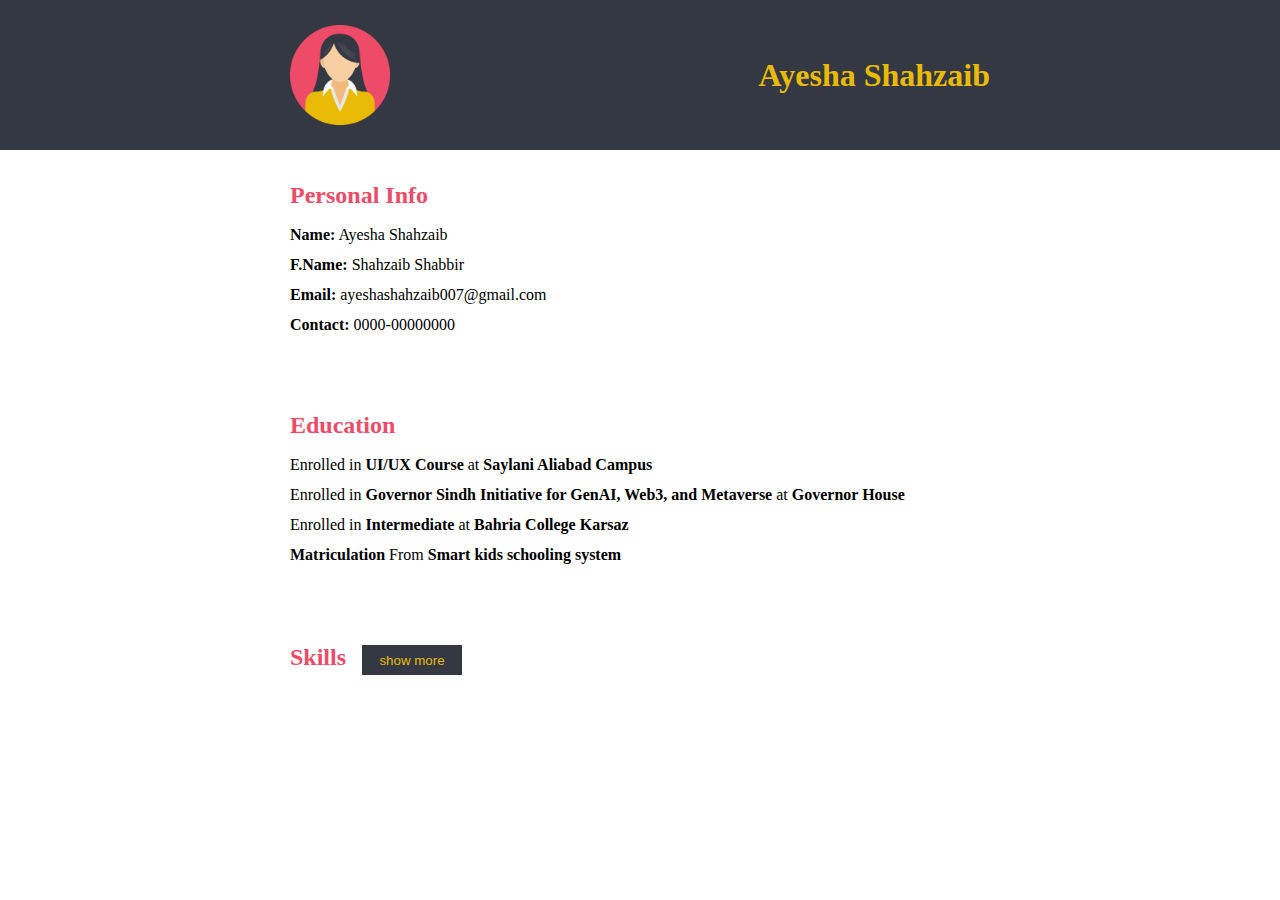
<file: index.html>
<!-- <!DOCTYPE html>
<html lang="en">

<head>
    <meta charset="UTF-8" />
    <meta name="viewport" content="width=device-width, initial-scale=1.0" />
    <title>Document</title>
    <link rel="stylesheet" href="resume.css" />
</head>

<body>
    <section>
        <div class="HeaderBody">
            <div class="Header">
                <img src="profile_hackathon.png" alt="profile">
                <h1>Ayesha Shahzaib</h1>
            </div>
        </div>
        <div class="PersonalInfo">
            <div>
                <h2>Personal Info</h1>
                    <p class="p1"><strong>Name:</strong>Ayesha Shahzaib</p>
                    <p><strong>F.Name:</strong>Shahzaib Shabbir</p>
                    <p><strong>Email:</strong>ayeshashahzaib007@gmail.com</p>
                    <p><strong>Contact:</strong>0000-00000000</p>
            </div>
        </div>
        <div class="Education">
            <div>
                <h2>Education</h1>
                    <p class="p1">Enrolled in<strong>UI/UX Course</strong> at <strong>Saylani Aliabad Campus</strong>
                    </p>
                    <p>Enrolled in<strong> Governor Sindh Initiative for GenAI, Web3, and Metaverse</strong> at <strong>
                            Governor House</strong></p>
                    <p>Enrolled in<strong> Intermediate</strong>at <strong> Bahria College Karsaz</strong></p>
                    <p><strong>Matriculation</strong> From<strong> Smart kids schooling system</strong></p>
            </div>
        </div>
        <div class="skills">
            <div>
                <h2>Skills <button class="button">Show more</button></h1>
                    <ul id="List">
                        <li>
                            <p class="p1"><strong>HTML</strong></p>
                        </li>
                        <li>
                            <p><strong>CSS</strong></p>
                        </li>
                        <li>
                            <p><strong>Javascript</strong></p>
                        </li>
                        <li>
                            <p><strong>Typescript</strong></p>
                        </li>
                    </ul>
            </div>
        </div>
    </section>

</body>
<script src="resume.js"></script>

</html> -->
<!DOCTYPE html>
<html lang="en">

<head>
    <meta charset="UTF-8" />
    <meta name="viewport" content="width=device-width, initial-scale=1.0" />
    <title>Resume</title>
    <link rel="stylesheet" href="resume.css" />
</head>

<body>
    <section>
        <div class="HeaderBody">
            <div class="Header">
                <img src="profile_hackathon.png" alt="profile">
                <h1>Ayesha Shahzaib</h1>
            </div>
        </div>
        <div class="PersonalInfo">
            <div>
                <h2>Personal Info</h2>
                <p class="p1"><strong>Name:</strong> Ayesha Shahzaib</p>
                <p><strong>F.Name:</strong> Shahzaib Shabbir</p>
                <p><strong>Email:</strong> ayeshashahzaib007@gmail.com</p>
                <p><strong>Contact:</strong> 0000-00000000</p>
            </div>
        </div>
        <div class="Education">
            <div>
                <h2>Education</h2>
                <p class="p1">Enrolled in <strong>UI/UX Course</strong> at <strong>Saylani Aliabad Campus</strong></p>
                <p>Enrolled in <strong>Governor Sindh Initiative for GenAI, Web3, and Metaverse</strong> at <strong>Governor House</strong></p>
                <p>Enrolled in <strong>Intermediate</strong> at <strong>Bahria College Karsaz</strong></p>
                <p><strong>Matriculation</strong> From <strong>Smart kids schooling system</strong></p>
            </div>
        </div>
        <div class="skills">
            <div>
                <h2>Skills <button class="button">show more</button></h2>
             <div id="List">  
                 <ul>
                    <li><p class="p1"><strong>HTML</strong></p></li>
                    <li><p><strong>CSS</strong></p></li>
                    <li><p><strong>Javascript</strong></p></li>
                    <li><p><strong>Typescript</strong></p></li>
                </ul>
            </div>
            </div>
        </div>
    </section>

    <script src="resume.js"></script>
</body>

</html>
</file>
<file: resume.css>
* {
  padding: 0%;
  margin: 0%;
}

.HeaderBody {
  display: flex;
  align-items: center;
  justify-content: center;
  background-color: #343843;
}
.Header {
  display: flex;
  align-items: center;
  justify-content: space-between;
  height: 150px;
  width: 700px;
}
.Header img {
  height: 100px;
  width: 100px;
}
.Header h1{
    color:#E9BB06;
}
.PersonalInfo{
    display: flex;
    align-items: center;
    justify-content: center;
    margin-top: 30px;
}

.PersonalInfo div {
    height: 200px;
    width: 700px;
    line-height: 30px;
}
.PersonalInfo div h2 {
    color: #EE4B68;
}
.Education{
    display: flex;
    align-items: center;
    justify-content: center;
    margin-top: 30px;
}
.Education div {
    height: 200px;
    width: 700px;
    line-height: 30px;
}
.Education div h2 {
    color: #EE4B68;
}
.skills{
    display: flex;
    align-items: center;
    justify-content: center;
    margin-top: 30px;
}
.skills div {
    width: 700px;
    line-height: 30px;
}
.skills div h2 {
    color: #EE4B68;
}
#List {
    display: none;
    height: 150px;
}
.p1{
    margin-top: 10px;
}

.button{
    margin-top: 5px;
    margin-left: 10px;
    height: 30px;
    width: 100px;
    background-color: #343843;
    color:#E9BB06;
    border: none;
    font-weight: 500;
}
</file>
